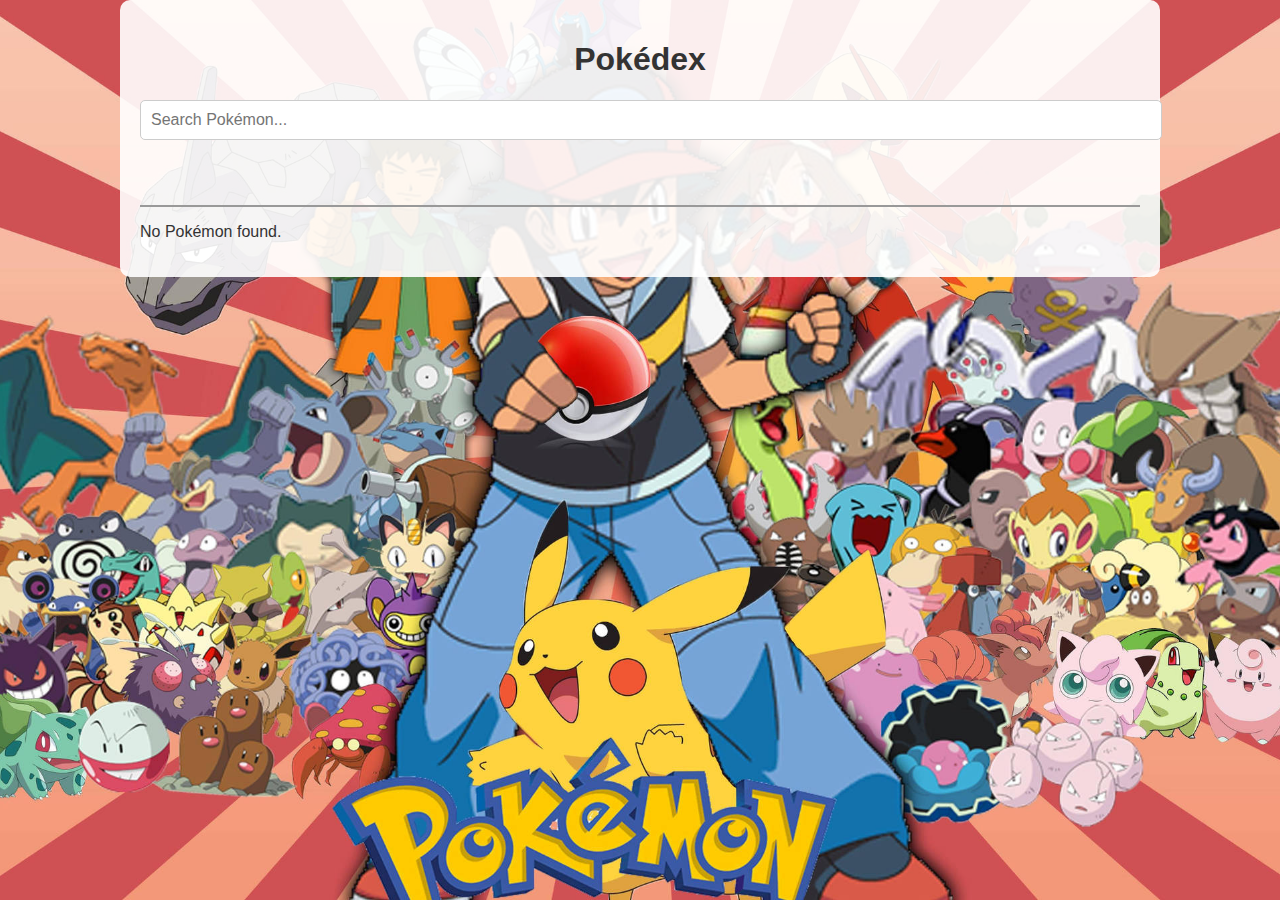
<file: index.html>
<!DOCTYPE html>
<html lang="en">
<head>
  <meta charset="UTF-8" />
  <meta name="viewport" content="width=device-width, initial-scale=1.0" />
  <link rel="stylesheet" href="pokedex.css" />
  <title>Pokédex</title>
</head>
<body>
  <div class="container">
    <h1>Pokédex</h1>
    <input type="text" class="search-box" id="search" placeholder="Search Pokémon..." aria-label="Search Pokémon" />
    <div class="generation-header" id="generationHeader">Loading Pokémon...</div>
    <div class="pokedex" id="pokedex"></div>
  </div>

  <div id="pokemonModal" class="modal" role="dialog" aria-modal="true" aria-labelledby="modalTitle" aria-describedby="modalDesc">
    <div class="modal-content">
      <button class="close" id="closeModal" aria-label="Close modal">&times;</button>
      <div id="modalContent"></div>
      <div class="nav-buttons">
        <button id="prevBtn" aria-label="Previous Pokémon">Previous</button>
        <button id="nextBtn" aria-label="Next Pokémon">Next</button>
      </div>
    </div>
  </div>

  <script>
    const pokedex = document.getElementById('pokedex');
    const modal = document.getElementById('pokemonModal');
    const modalContent = document.getElementById('modalContent');
    const closeModal = document.getElementById('closeModal');
    const searchBox = document.getElementById('search');
    const generationHeader = document.getElementById('generationHeader');
    const prevBtn = document.getElementById('prevBtn');
    const nextBtn = document.getElementById('nextBtn');

    let pokemonData = [];
    let filteredData = [];
    let currentIndex = 0;

    async function fetchPokemon(id) {
      try {
        const res = await fetch(`https://pokeapi.co/api/v2/pokemon/${id}`);
        if (!res.ok) throw new Error('Network response was not ok');
        const data = await res.json();
        return {
          id: data.id,
          name: capitalize(data.name),
          types: data.types.map(t => t.type.name),
          img: data.sprites.other['official-artwork'].front_default || data.sprites.front_default,
          height: (data.height / 10).toFixed(1) + ' m',
          weight: (data.weight / 10).toFixed(1) + ' kg',
          category: await fetchCategory(data.species.url),
          gender: await fetchGender(data.species.url),
          abilities: data.abilities.map(a => capitalize(a.ability.name)),
          weaknesses: await fetchWeaknesses(data.types)
        };
      } catch (error) {
        console.error('Fetch error:', error);
        return null;
      }
    }

    async function fetchCategory(speciesUrl) {
      try {
        const res = await fetch(speciesUrl);
        if (!res.ok) throw new Error('Network response was not ok');
        const data = await res.json();
        return capitalize(data.genera.find(g => g.language.name === 'en').genus);
      } catch {
        return 'Unknown';
      }
    }

    async function fetchGender(speciesUrl) {
      try {
        const res = await fetch(speciesUrl);
        if (!res.ok) throw new Error('Network response was not ok');
        const data = await res.json();
        if (data.gender_rate === -1) return 'Genderless';
        if (data.gender_rate === 0) return '♂';
        if (data.gender_rate === 8) return '♀';
        return '♂/♀';
      } catch {
        return 'Unknown';
      }
    }

    async function fetchWeaknesses(types) {
      try {
        const typeData = await Promise.all(types.map(async (type) => {
          const res = await fetch(`https://pokeapi.co/api/v2/type/${type}`);
          if (!res.ok) throw new Error('Network response was not ok');
          return await res.json();
        }));

        const weaknesses = new Set();
        typeData.forEach(typeInfo => {
          typeInfo.damage_relations.double_damage_from.forEach(dmgType => {
            weaknesses.add(dmgType.name);
          });
        });
        return Array.from(weaknesses);
      } catch {
        return [];
      }
    }

    function capitalize(str) {
      return str.charAt(0).toUpperCase() + str.slice(1);
    }

    function createPokemonCard(pokemon, index) {
      const card = document.createElement('div');
      card.className = 'pokemon';
      card.tabIndex = 0;
      card.setAttribute('role', 'button');
      card.setAttribute('aria-pressed', 'false');
      card.innerHTML = `
        <img src="${pokemon.img}" alt="${pokemon.name}" loading="lazy" />
        <h3>${pokemon.name}</h3>
        <div>${pokemon.types.map(t => `<span class="type type-${t}">${capitalize(t)}</span>`).join(' ')}</div>
      `;
      card.addEventListener('click', () => {
        currentIndex = index;
        showModal(filteredData[currentIndex]);
      });
      card.addEventListener('keydown', (e) => {
        if (e.key === 'Enter' || e.key === ' ') {
          e.preventDefault();
          currentIndex = index;
          showModal(filteredData[currentIndex]);
        }
      });
      return card;
    }

    function renderPokedex(data) {
      pokedex.innerHTML = '';
      if (data.length === 0) {
        pokedex.innerHTML = '<p>No Pokémon found.</p>';
        generationHeader.textContent = '';
        return;
      }
      generationHeader.textContent = 'Generation I - First 100 Pokémon';
      data.forEach((pokemon, index) => {
        pokedex.appendChild(createPokemonCard(pokemon, index));
      });
    }

    function showModal(poke) {
      modalContent.innerHTML = `
        <div class="modal-details">
          <img src="${poke.img}" alt="${poke.name}" />
          <div class="info-block">
            <h2 id="modalTitle">${poke.name} (#${poke.id.toString().padStart(3, '0')})</h2>
            <p><strong>Height:</strong> ${poke.height}</p>
            <p><strong>Weight:</strong> ${poke.weight}</p>
            <p><strong>Category:</strong> ${poke.category}</p>
            <p><strong>Gender:</strong> ${poke.gender}</p>
            <p><strong>Abilities:</strong> ${poke.abilities.join(', ')}</p>
            <p><strong>Type:</strong> ${poke.types.map(t => `<span class="type type-${t}">${capitalize(t)}</span>`).join(' ')}</p>
            <p class="weaknesses"><strong>Weaknesses:</strong> ${poke.weaknesses.map(w => `<span class="type type-${w.toLowerCase()}">${capitalize(w)}</span>`).join(' ')}</p>
          </div>
        </div>
      `;
      modal.style.display = 'block';
      modal.focus();
    }

    prevBtn.onclick = () => {
      currentIndex = (currentIndex - 1 + filteredData.length) % filteredData.length;
      showModal(filteredData[currentIndex]);
    };

    nextBtn.onclick = () => {
      currentIndex = (currentIndex + 1) % filteredData.length;
      showModal(filteredData[currentIndex]);
    };

    closeModal.onclick = () => {
      modal.style.display = 'none';
    };

    window.onclick = (event) => {
      if (event.target === modal) {
        modal.style.display = 'none';
      }
    };

    window.addEventListener('keydown', (event) => {
      if (modal.style.display === 'block') {
        if (event.key === 'ArrowLeft') {
          prevBtn.click();
        } else if (event.key === 'ArrowRight') {
          nextBtn.click();
        } else if (event.key === 'Escape') {
          closeModal.click();
        }
      }
    });

    searchBox.addEventListener('input', () => {
      const query = searchBox.value.toLowerCase().trim();
      filteredData = pokemonData.filter(p => p.name.toLowerCase().includes(query));
      renderPokedex(filteredData);
    });

    async function init() {
      generationHeader.textContent = 'Loading Pokémon...';
      const promises = [];
      for (let i = 1; i <= 100; i++) {
        promises.push(fetchPokemon(i));
      }
      const results = await Promise.all(promises);
      pokemonData = results.filter(p => p !== null);
      filteredData = [...pokemonData];
      renderPokedex(filteredData);
    }

    init();
  </script>
</body>
</html>
</file>
<file: pokedex.css>
body {
  font-family: Arial, sans-serif;
  margin: 0;
  padding: 0;
  background: url('pokemon-va6139eg5csznzmw.jpg') no-repeat center center fixed;
  background-size: cover;
  color: #333;
}
.container {
  max-width: 1000px;
  margin: auto;
  padding: 20px;
  background-color: rgba(255, 255, 255, 0.9);
  border-radius: 10px;
}
h1 {
  text-align: center;
}
.search-box {
  width: 100%;
  padding: 10px;
  margin-bottom: 20px;
  border-radius: 5px;
  border: 1px solid #ccc;
  font-size: 16px;
}
.generation-header {
  margin-top: 40px;
  font-size: 24px;
  border-bottom: 2px solid #999;
  padding-bottom: 5px;
}
.pokedex {
  display: grid;
  grid-template-columns: repeat(auto-fill, minmax(200px, 1fr));
  gap: 15px;
}
.pokemon {
  background: #fff;
  border-radius: 8px;
  padding: 10px;
  text-align: center;
  box-shadow: 0 0 10px rgba(0,0,0,0.1);
  cursor: pointer;
}
.pokemon img {
  max-width: 100px;
}
.type {
  display: inline-block;
  padding: 2px 8px;
  border-radius: 10px;
  margin: 2px;
  color: white;
  font-size: 12px;
}
.type-grass { background-color: #78C850; }
.type-poison { background-color: #A040A0; }
.type-fire { background-color: #F08030; }
.type-water { background-color: #6890F0; }
.type-bug { background-color: #A8B820; }
.type-normal { background-color: #A8A878; }
.type-flying { background-color: #A890F0; }
.type-electric { background-color: #F8D030; }
.type-ground { background-color: #E0C068; }
.type-fairy { background-color: #EE99AC; }
.type-psychic { background-color: #F85888; }
.type-rock { background-color: #B8A038; }
.type-ghost { background-color: #705898; }
.type-fighting { background-color: #C03028; }
.type-ice { background-color: #98D8D8; }
.type-dragon { background-color: #7038F8; }
.modal {
  display: none;
  position: fixed;
  z-index: 1000;
  left: 0;
  top: 0;
  width: 100%;
  height: 100%;
  overflow: auto;
  background-color: rgba(0, 0, 0, 0.7);
}
.modal-content {
  background-color: #fefefe;
  margin: 10% auto;
  padding: 20px;
  border: 1px solid #888;
  width: 80%;
  max-width: 600px;
  border-radius: 10px;
}
.close {
  color: #aaa;
  float: right;
  font-size: 28px;
  font-weight: bold;
}
.close:hover,
.close:focus {
  color: black;
  text-decoration: none;
  cursor: pointer;
}
.modal {
  display: none;
  position: fixed;
  z-index: 1000;
  left: 0;
  top: 0;
  width: 100%;
  height: 100%;
  overflow: auto;
  background-color: rgba(0, 0, 0, 0.7);
  opacity: 0;
  transition: opacity 0.3s ease;
  }
  .modal.show {
  display: block;
  opacity: 1;
  }
  .modal-content {
  background-color: #fefefe;
  margin: 10% auto;
  padding: 25px 30px;
  border: 1px solid #888;
  width: 80%;
  max-width: 600px;
  border-radius: 15px;
  box-shadow: 0 8px 20px rgba(0,0,0,0.3);
  font-family: 'Segoe UI', Tahoma, Geneva, Verdana, sans-serif;
  animation: fadeInScale 0.3s ease forwards;
  }
  @keyframes fadeInScale {
  0% {
  opacity: 0;
  transform: scale(0.9);
  }
  100% {
  opacity: 1;
  transform: scale(1);
  }
  }
  .close {
  color: #aaa;
  float: right;
  font-size: 28px;
  font-weight: bold;
  transition: color 0.2s ease;
  }
  .close:hover,
  .close:focus {
  color: #333;
  text-decoration: none;
  cursor: pointer;
  }
  .nav-buttons {
  margin-top: 20px;
  text-align: center;
  }
  .nav-buttons button {
  background-color: #4CAF50;
  border: none;
  color: white;
  padding: 10px 18px;
  margin: 0 10px;
  border-radius: 8px;
  font-size: 16px;
  cursor: pointer;
  transition: background-color 0.3s ease;
  box-shadow: 0 4px 8px rgba(0,0,0,0.2);
  }
  .nav-buttons button:hover {
  background-color: #45a049;
  }
</file>
